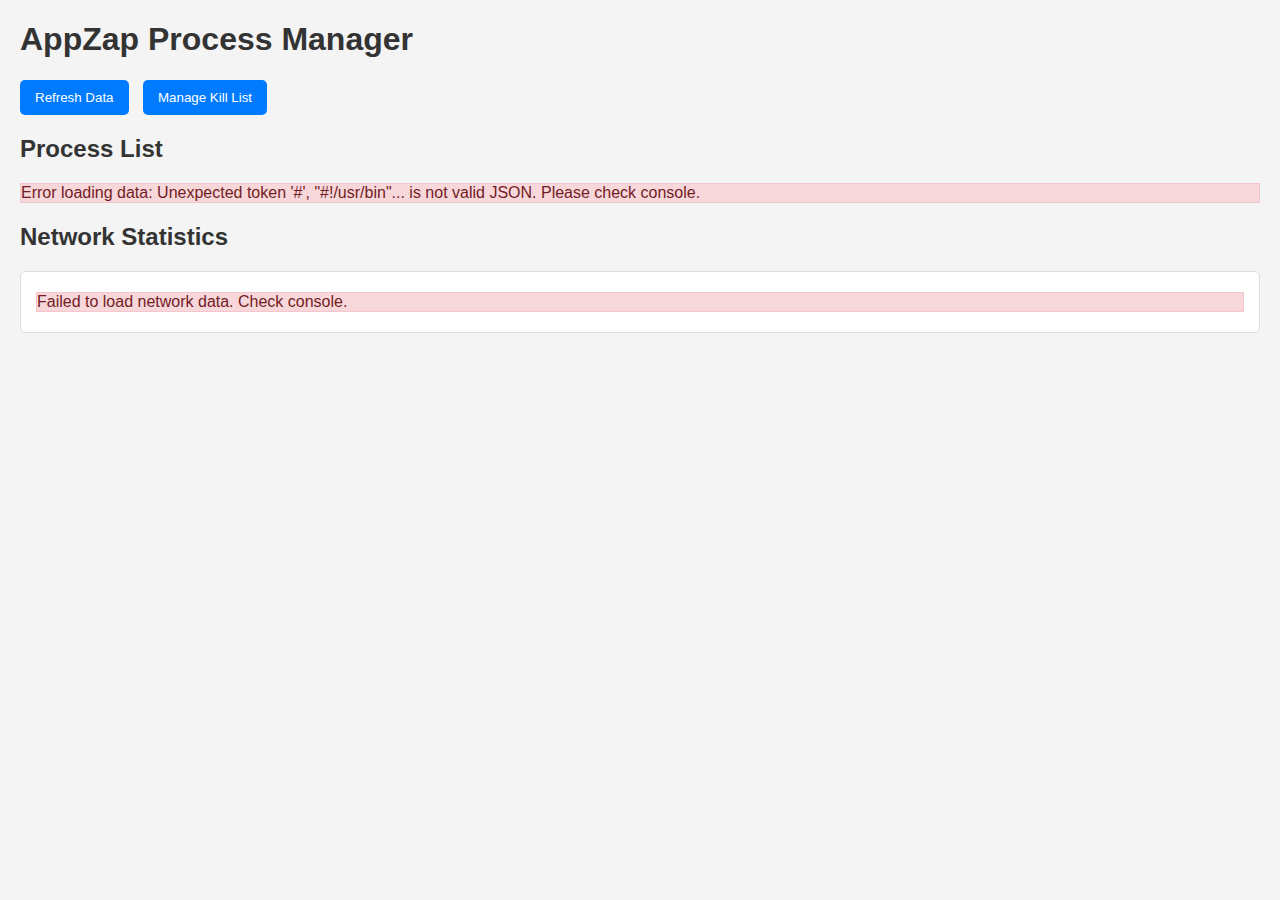
<file: html/index.html>
<!DOCTYPE html>
<html lang="en">
<head>
    <meta charset="UTF-8">
    <meta name="viewport" content="width=device-width, initial-scale=1.0">
    <title>AppZap Process Manager</title>
    <link rel="stylesheet" href="style.css">
</head>
<body>
    <h1>AppZap Process Manager</h1>

    <div id="global-status-messages" style="margin-bottom: 15px; padding: 10px; border-radius: 5px; display: none;"></div>

    <div id="controls">
        <button id="refresh-data-btn">Refresh Data</button>
        <button id="manage-kill-list-btn">Manage Kill List</button>
    </div>

    <h2>Process List</h2>
    <div id="process-table-container">
        <!-- Process table will be rendered here by JavaScript -->
        <p>Loading process data...</p>
    </div>

    <h2>Network Statistics</h2>
    <div id="network-stats-container">
        <!-- Network stats will be rendered here -->
        <p>Loading network data...</p>
    </div>

    <!-- Modal or section for Kill List Management -->
    <div id="kill-list-modal" class="modal" style="display:none;">
        <div class="modal-content">
            <span class="close-btn" id="close-kill-list-modal-btn">&times;</span>
            <h3>Kill List Management</h3>
            <div id="kill-list-current">
                <h4>Current Kill List PIDs:</h4>
                <ul id="current-kill-list-ul">
                    <!-- PIDs will be listed here -->
                </ul>
            </div>
            <div id="kill-list-actions">
                <h4>Add/Remove PID:</h4>
                <input type="number" id="kill-list-pid-input" placeholder="Enter PID">
                <button id="add-to-kill-list-btn">Add PID</button>
                <button id="remove-from-kill-list-btn">Remove PID</button>
            </div>
            <div id="kill-list-status">
                <!-- Status messages for add/remove operations -->
            </div>
        </div>
    </div>

    <script src="script.js"></script>
</body>
</html>
</file>
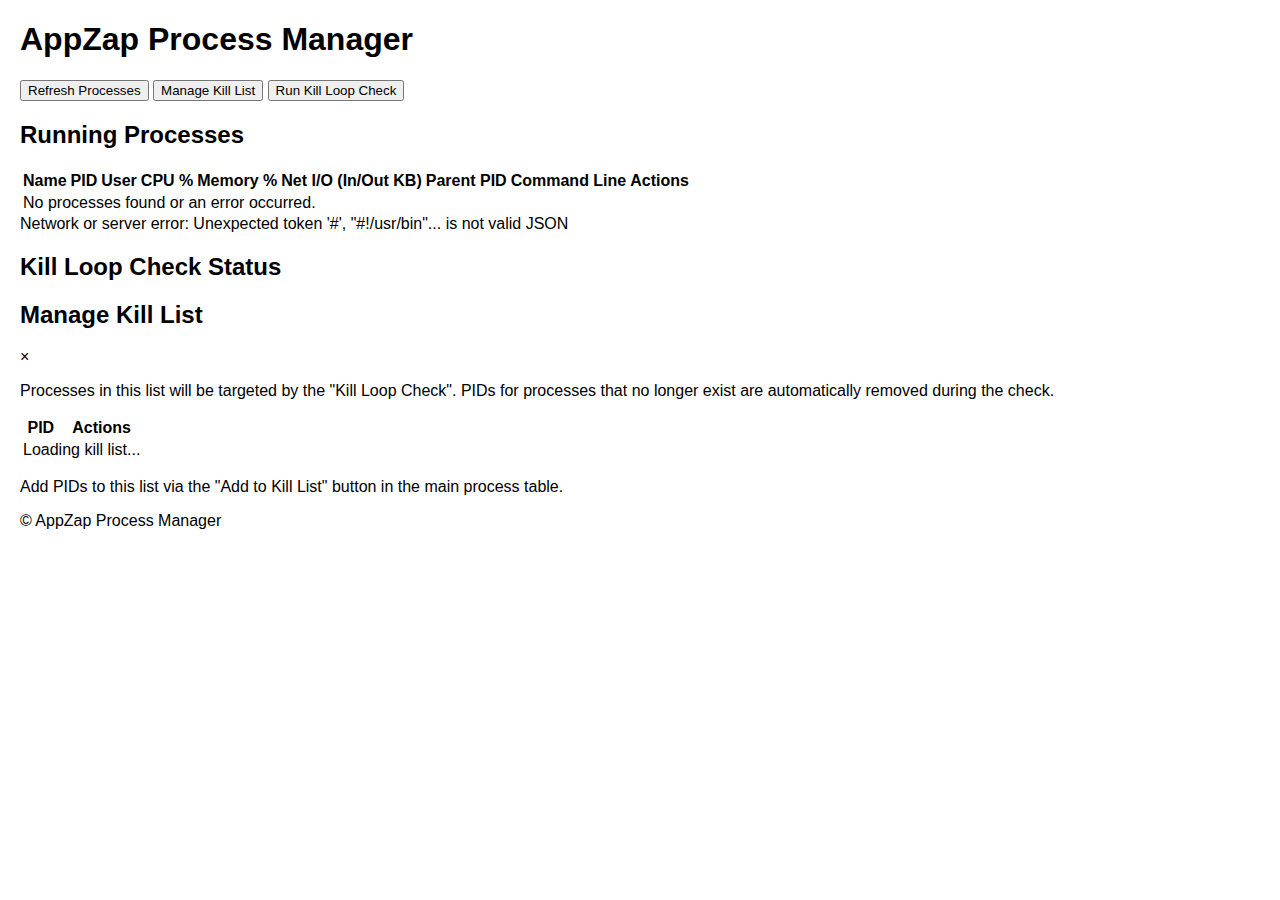
<file: static/index.html>
<!DOCTYPE html>
<html lang="en">
<head>
    <meta charset="UTF-8">
    <meta name="viewport" content="width=device-width, initial-scale=1.0">
    <title>AppZap Process Manager</title>
    <link rel="stylesheet" href="style.css">
</head>
<body>
    <header>
        <h1>AppZap Process Manager</h1>
    </header>

    <main>
        <section id="controls">
            <button id="refresh-processes-btn">Refresh Processes</button>
            <button id="open-kill-list-modal-btn">Manage Kill List</button>
            <button id="trigger-kill-loop-btn">Run Kill Loop Check</button>
        </section>

        <section id="process-viewer">
            <h2>Running Processes</h2>
            <div id="process-table-container">
                <table id="process-table">
                    <thead>
                        <tr>
                            <th>Name</th>
                            <th>PID</th>
                            <th>User</th>
                            <th>CPU %</th>
                            <th>Memory %</th>
                            <th>Net I/O (In/Out KB)</th>
                            <th>Parent PID</th>
                            <th>Command Line</th>
                            <th>Actions</th>
                        </tr>
                    </thead>
                    <tbody id="process-list-body">
                        <!-- Process data will be populated here by JavaScript -->
                        <tr><td colspan="9">Loading processes...</td></tr>
                    </tbody>
                </table>
            </div>
            <div id="process-status-message"></div> <!-- For messages like errors or loading -->
        </section>

        <section id="kill-loop-status-section">
            <h2>Kill Loop Check Status</h2>
            <div id="kill-loop-status-output">
                <!-- Status from kill_loop_check will appear here -->
            </div>
        </section>

        <!-- Modal for Managing Kill List -->
        <div id="kill-list-modal" class="modal">
            <div class="modal-content">
                <div class="modal-header">
                    <h2>Manage Kill List</h2>
                    <span class="close-button" id="close-kill-list-modal-btn">&times;</span>
                </div>
                <div class="modal-body">
                    <p>Processes in this list will be targeted by the "Kill Loop Check". PIDs for processes that no longer exist are automatically removed during the check.</p>
                    <div id="kill-list-table-container">
                        <table id="kill-list-table">
                            <thead>
                                <tr>
                                    <th>PID</th>
                                    <th>Actions</th>
                                </tr>
                            </thead>
                            <tbody id="kill-list-body">
                                <!-- Kill list PIDs will be populated here -->
                                <tr><td colspan="2">Loading kill list...</td></tr>
                            </tbody>
                        </table>
                    </div>
                    <div id="kill-list-status-message"></div> <!-- For messages like errors or loading kill list -->
                </div>
                <div class="modal-footer">
                    <p>Add PIDs to this list via the "Add to Kill List" button in the main process table.</p>
                </div>
            </div>
        </div>
    </main>

    <footer>
        <p>&copy; AppZap Process Manager</p>
    </footer>

    <script src="app.js"></script>
</body>
</html>
</file>
<file: html/style.css>
/* Styles for AppZap Process Manager */

body {
    font-family: Arial, sans-serif;
    margin: 20px;
    background-color: #f4f4f4;
    color: #333;
}

h1, h2, h3 {
    color: #333;
}

#controls {
    margin-bottom: 20px;
}

#controls button {
    padding: 10px 15px;
    background-color: #007bff;
    color: white;
    border: none;
    border-radius: 5px;
    cursor: pointer;
    margin-right: 10px;
}

#controls button:hover {
    background-color: #0056b3;
}

#process-table-container table {
    width: 100%;
    border-collapse: collapse;
    margin-top: 10px;
}

#process-table-container th, #process-table-container td {
    border: 1px solid #ddd;
    padding: 8px;
    text-align: left;
}

#process-table-container th {
    background-color: #e9ecef;
    color: #495057;
}

#process-table-container tr:nth-child(even) {
    background-color: #f9f9f9;
}

#process-table-container tr:hover {
    background-color: #f1f1f1;
}

.is-system-process { /* Applied to TR */
    background-color: #ffdddd; /* Light red background for system processes */
    font-style: italic; /* Keep text italicized as before */
}
.is-system-process td {
    color: #632f37; /* Darker red text for better readability on light red background */
}

.labeled-process { /* Applied to TR */
    background-color: #d4edda; /* Light green background for labeled processes */
}
/* Ensure labeled system processes prioritize system styling or blend, here system takes precedence if both apply to TR */
/* Or, if we want label to override system for background:
.is-system-process.labeled-process {
    background-color: #d4edda;
}
*/

.action-kill-btn {
    padding: 5px 10px;
    background-color: #dc3545;
    color: white;
    border: none;
    border-radius: 4px;
    cursor: pointer;
}

.action-kill-btn:hover {
    background-color: #c82333;
}

.action-add-to-kill-list-btn {
    padding: 5px 10px;
    background-color: #ffc107;
    color: #212529;
    border: none;
    border-radius: 4px;
    cursor: pointer;
}

.action-add-to-kill-list-btn:hover {
    background-color: #e0a800;
}


#network-stats-container {
    margin-top: 20px;
    padding: 15px;
    background-color: #fff;
    border: 1px solid #ddd;
    border-radius: 5px;
}

#network-stats-container p {
    margin: 5px 0;
}

/* Modal styles */
.modal {
    position: fixed;
    left: 0;
    top: 0;
    width: 100%;
    height: 100%;
    background-color: rgba(0,0,0,0.5); /* Semi-transparent background */
    display: flex; /* Use flexbox for centering */
    align-items: center; /* Vertical center */
    justify-content: center; /* Horizontal center */
    z-index: 1000; /* Ensure it's on top */
}

.modal-content {
    background-color: #fff;
    padding: 20px;
    border-radius: 8px;
    box-shadow: 0 4px 8px rgba(0,0,0,0.2);
    width: 80%;
    max-width: 500px;
    position: relative; /* For positioning the close button */
}

.close-btn {
    position: absolute;
    top: 10px;
    right: 15px;
    font-size: 24px;
    font-weight: bold;
    cursor: pointer;
}

#kill-list-current ul {
    list-style-type: none;
    padding: 0;
}

#kill-list-current li {
    padding: 5px;
    border-bottom: 1px solid #eee;
}

#kill-list-current li:last-child {
    border-bottom: none;
}

#kill-list-actions input[type="number"] {
    padding: 8px;
    margin-right: 10px;
    border: 1px solid #ccc;
    border-radius: 4px;
}

#kill-list-actions button {
    padding: 8px 12px;
    border: none;
    border-radius: 4px;
    cursor: pointer;
    margin-right: 5px;
}

#add-to-kill-list-btn {
    background-color: #28a745; /* Green */
    color: white;
}
#add-to-kill-list-btn:hover {
    background-color: #218838;
}

#remove-from-kill-list-btn {
    background-color: #dc3545; /* Red */
    color: white;
}
#remove-from-kill-list-btn:hover {
    background-color: #c82333;
}

#kill-list-status {
    margin-top: 15px;
    padding: 10px;
    border-radius: 4px;
}

.status-success {
    background-color: #d4edda;
    color: #155724;
    border: 1px solid #c3e6cb;
}

.status-error {
    background-color: #f8d7da;
    color: #721c24;
    border: 1px solid #f5c6cb;
}

.status-info {
    background-color: #d1ecf1;
    color: #0c5460;
    border: 1px solid #bee5eb;
}
</file>
<file: static/style.css>
body {
    font-family: Arial, sans-serif;
    margin: 20px;
}

#proc-table {
    width: 100%;
    border-collapse: collapse;
}

#proc-table th, #proc-table td {
    border: 1px solid #ccc;
    padding: 4px 8px;
}

#proc-table th {
    background-color: #f0f0f0;
}

button.kill {
    color: red;
}
</file>
